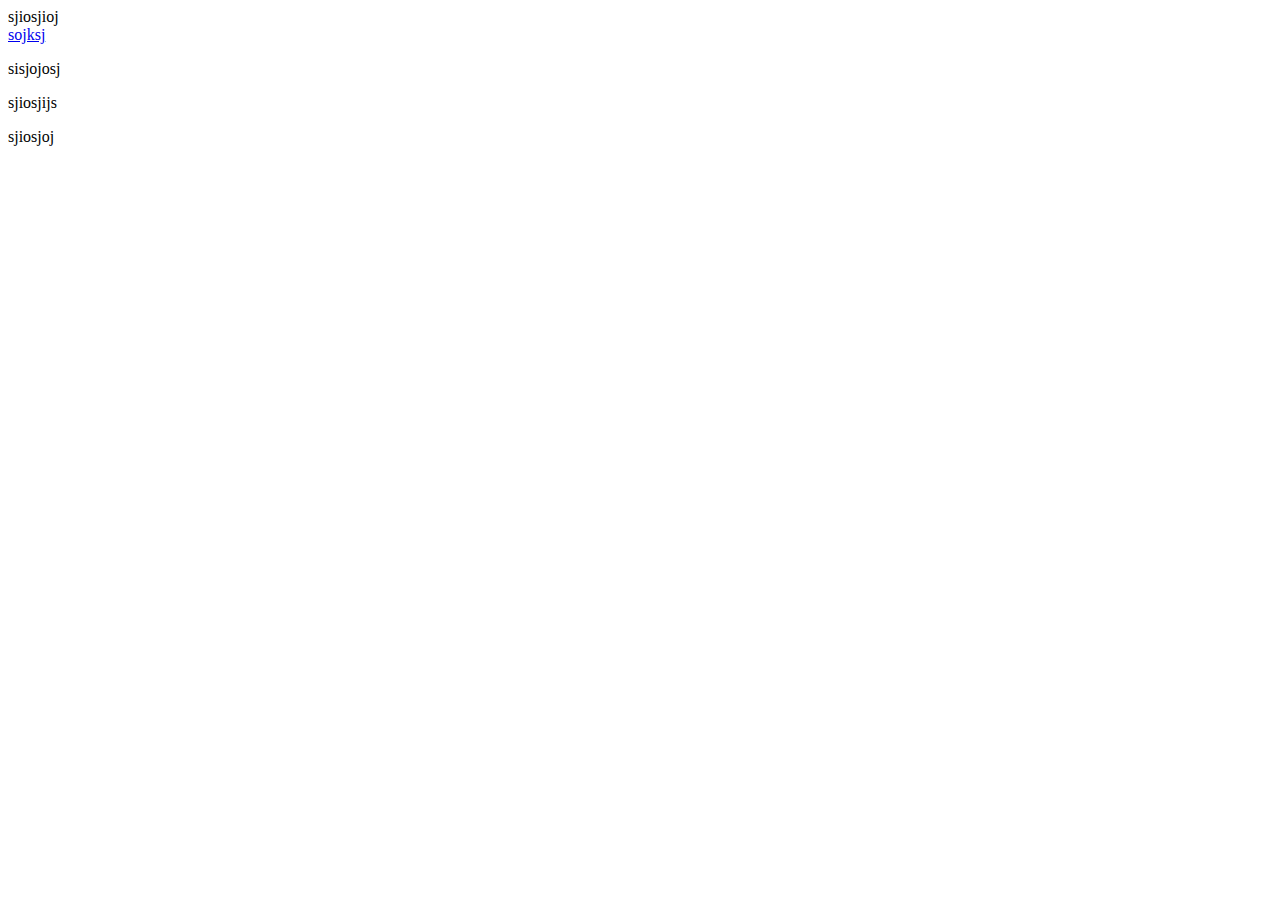
<file: Lesson02/index.html>
<!DOCTYPE html>
<html lang="zh-cmn-Hans">

<head>
    <meta charset="utf-8" />
    <meta http-equiv="X-UA-Compatible" content="IE=edge">
    <meta name="viewport" content="width=device-width, initial-scale=1">
</head>

<body>

<!-- div -->
<div>sjiosjioj</div>

<!-- a -->
<a href="45548948">sojksj</a>

<!-- p -->
<p>sisjojosj</p>

<!-- span -->
<span>sjiosjijs</span>

<!-- p/span -->
<p><span>sjiosjoj</span></p>

</body>

</html>
</file>
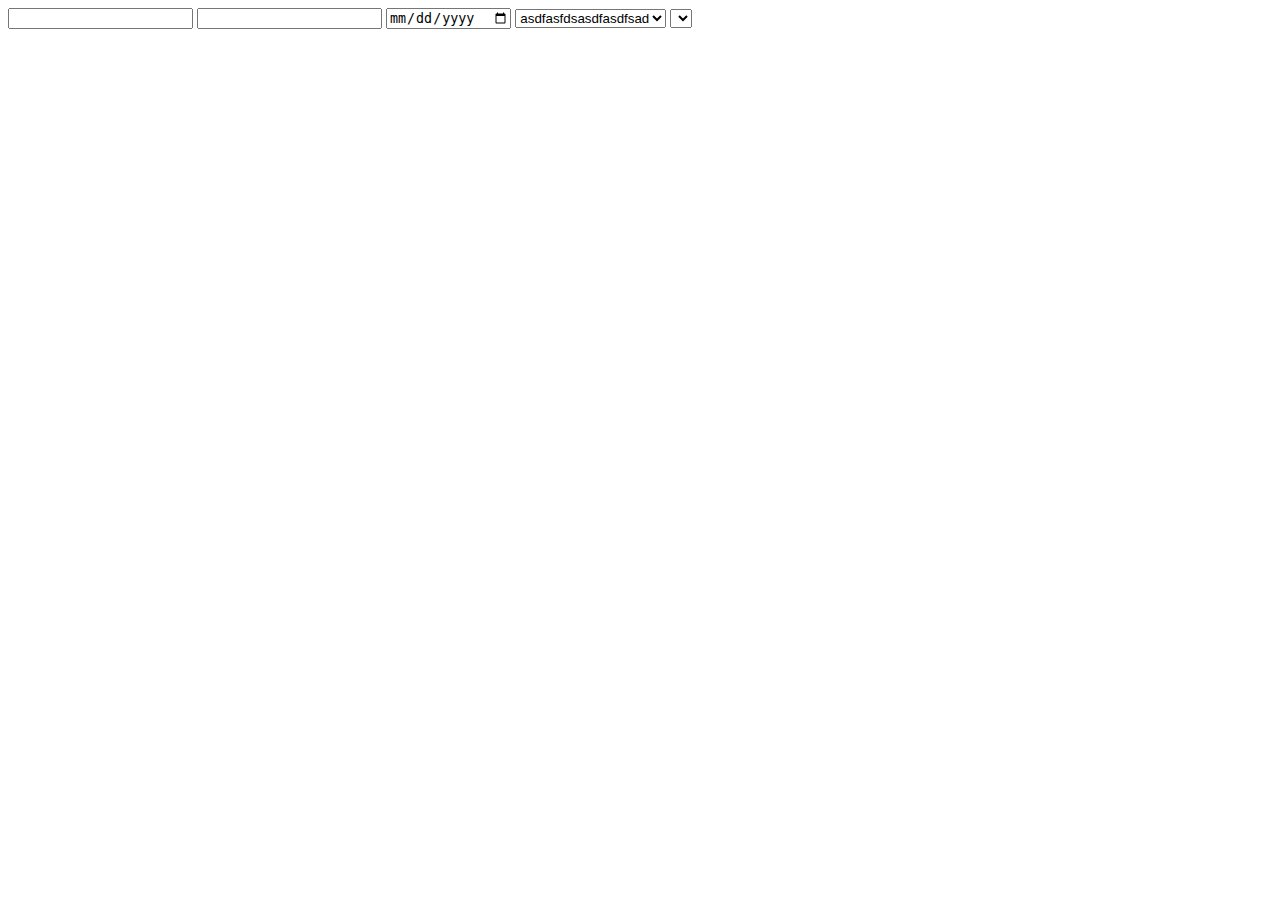
<file: Lesson08/index.html>
<!DOCTYPE html>
<html lang="zh-cmn-Hans">

<head>
    <meta charset="utf-8" />
    <meta http-equiv="X-UA-Compatible" content="IE=edge">
    <meta name="viewport" content="width=device-width, initial-scale=1">
</head>

<body>

<!-- form -->
<form action=""></form>

<!-- form:get -->
<form action="" method="get"></form>

<!-- form:post -->
<form action="" method="post"></form>

<!-- input -->
<input type="text">

<!-- input:b -->
<input type="datetime" name="txtName" id="txtName">
<input type="date" name="asfafds" id="asdfasfds">

<!-- select>option*3 -->
<select name="asdfasfds" id="asdfdasfasd">
    <option value="dfasdfsad">asdfasfdsasdfasdfsad</option>
    <option value="asdfasfds">asdfasfds</option>
    <option value="asdfasfds">asdfasfdsasdfasdfsad</option>
    <option value="asdfasfds">asdfasfds</option>
    <option value="asdfasfds">asdfasdfsdafd3</option>
</select>

<!-- select>[value="item$"]*3 -->
<select name="" id="">
    <option value="item1"></option>
    <option value="item2"></option>
    <option value="item3"></option>
</select>

</body>

</html>
</file>
